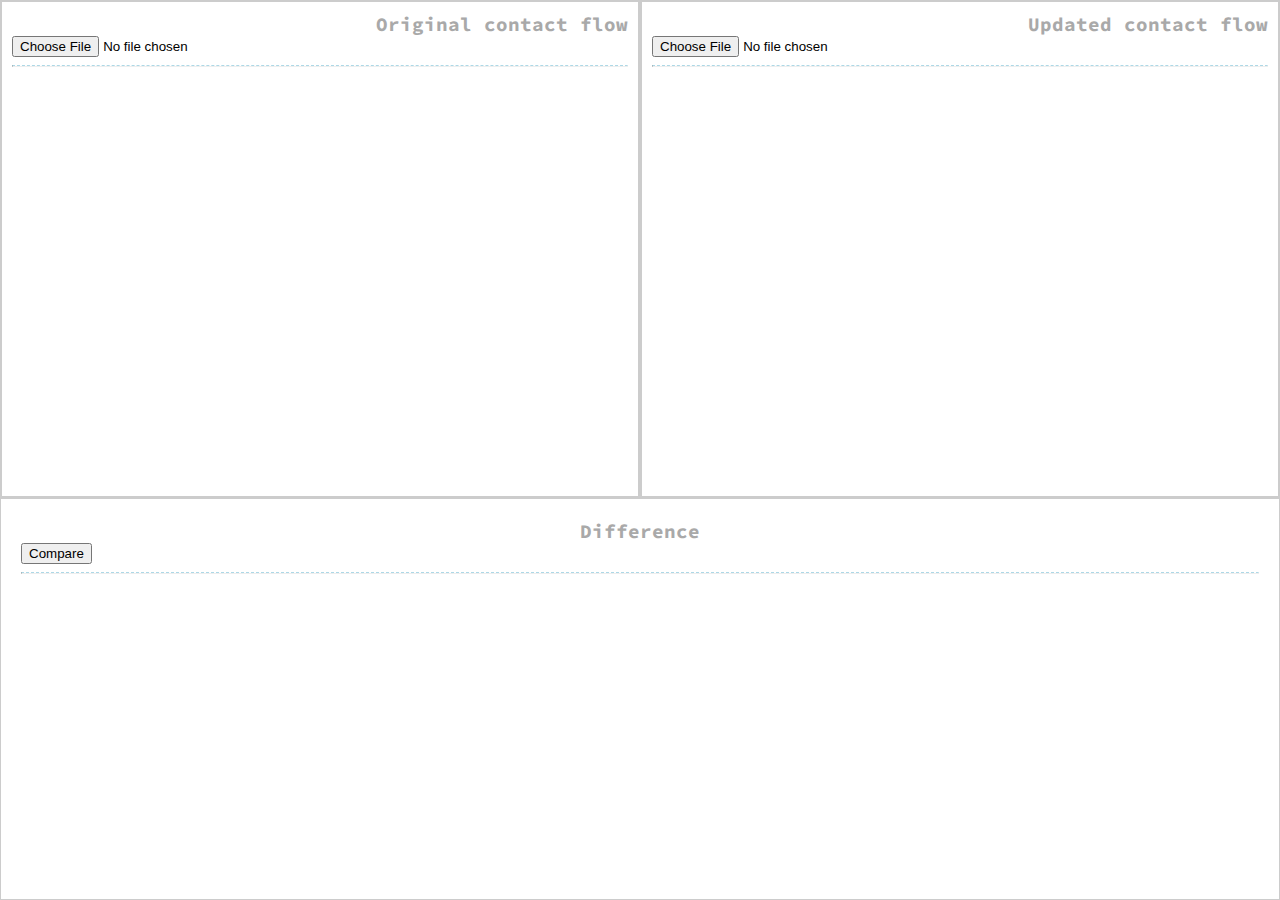
<file: mainpage.html>
<!DOCTYPE html>
<html>
<head>
    
    <script src="./json-viewer.js"></script>
    <script src="./flow-compare.js"></script>
    <link href="./json-viewer.css" type="text/css" rel="stylesheet">
    <link href="./stylesheet.css" type="text/css" rel="stylesheet">

</head>
<body>

    <div class="container">
        <div class="top-container">
            <div class="left">
                <label class="source-label">Original contact flow</label>
                <input type="file" id="fileInput1" accept="" onchange="displayJson('fileInput1', 'source')">
                
            <br>            
            <hr>
            <div id="source"> </div>
            </div>
            <div class="right">
                <label class="source-label">Updated contact flow</label>
                <input type="file" id="fileInput2" accept="" onchange="displayJson('fileInput2', 'target')">
                <br>
               
                <hr>
                <div id="target"></div>
            </div>
        </div>
        <div class="bottom-container">
            <label class="diff-label">Difference </label>
            <button type="button" onclick="compare()">Compare</button>
            <label id="resultlabel"></label>
            <hr>

            <div id="diffBox"></div>
            
        </div>
    </div> 

  
    
    
    
    <script>      

        
        var originalFileContent = null
        var updatedFileContent = null

        function compare(){

            /*
            const originalFile = document.getElementById("fileInput1");
            const updatedFile = document.getElementById("fileInput2");
            const resultlabel = document.getElementById("resultlabel");

            var originalFileContent = null
            var targetFileContent = null
            
            
            const sourceFile = originalFile.files[0];
            const targetFile = updatedFile.files[0];

            const sourcereader = new FileReader();
            sourcereader.readAsText(sourceFile);
            sourcereader.onload = function() {                
                try {
                    const originalFileContent = JSON.parse(sourcereader.result); 
                  
           
                                        
                   
                } catch (error) {
                    resultlabel.textContent = "Error parsing JSON: " + error.message;
                }
            }


            const targetreader = new FileReader();
            targetreader.readAsText(targetFile);
            targetreader.onload = function() {                
                try {
                    const targetFileContent = JSON.parse(targetreader.result);                                        
                                          
                   
                } catch (error) {
                    resultlabel.textContent = "Error parsing JSON: " + error.message;
                }    

            }

            */
                        
            flowCompare(originalFileContent,updatedFileContent)      
            

           // flowCompare(originalFileContent,targetFileContent)
                
        }



        function displayJson(inputId, outputId) {
            const fileInput = document.getElementById(inputId);
            const outputBox = document.getElementById(outputId);

            const file = fileInput.files[0];
            const reader = new FileReader();

            reader.onload = function() {
                const fileContent = reader.result;
                try {
                    const parsedContent = JSON.parse(fileContent);          
                    if (inputId == 'fileInput1'){
                        originalFileContent = parsedContent

                    }else{
                        updatedFileContent = parsedContent

                    }
                    outputBox.innerHTML = jsonViewer(parsedContent, true);
                    
                   
                } catch (error) {
                    outputBox.textContent = "Error parsing JSON: " + error.message;
                }
            }

            if (file) {
                reader.readAsText(file);
            } else {
                outputBox.textContent = "No file selected.";
            }
        }
    </script>
</body>
</html>
</file>
<file: json-viewer.css>
@import url("https://fonts.googleapis.com/css?family=Source+Code+Pro");

.json {
    font-family: "Source Code Pro", monospace;
    font-size: 10px;
    line-height: 80%;

    & > {
        .json__item {
            display: block;
        }
    }
}

.json__item {
    display: block;
    margin-top: 10px;
    padding-left: 20px;
    user-select: none;
}

.json__item--collapsible {
    cursor: pointer;
    overflow: hidden;
    position: relative;

    &::before {
        content: "+";
        position: absolute;
        left: 5px;
    }

    &::after {
        background-color: lightgrey;
        content: "";
        height: 100%;
        left: 9px;
        position: absolute;
        top: 26px;
        width: 1px;
    }

    &:hover {
        & > .json__key,
        & > .json__value {
            text-decoration: underline;
        }
    }
}

.json__toggle {
    display: none;

    &:checked ~ .json__item {
        display: none;
    }
}

.json__key {
    color: darkblue;
    display: inline;

    &::after {
        content: ": ";
    }
}

.json__value {
    display: inline;
}

.json__value--string {
    color: green;
}

.json__value--number {
    color: blue;
}

.json__value--boolean {
    color: red;
}
</file>
<file: stylesheet.css>
@import url("https://fonts.googleapis.com/css?family=Source+Code+Pro");


body, html {
    height: 100%;
    margin: 0;
    padding: 0;
    overflow: hidden;
}

.source-label {
    display: block;
    width: 200;
    text-align: right;
    font-size: larger;
    font-family: "Source Code Pro", monospace;
    color: darkgray;
    font-weight: bolder;
  }

  hr {
    border-top: 1px dashed lightblue;
  }

  .diff-label {
    display: block;
    width: 200;
    text-align: center;
    font-size: larger;
    font-family: "Source Code Pro", monospace;
    color: darkgray;
    font-weight: bolder;
  }

.container {
    width: 100%;
    height: 100%;
    display: flex;
    flex-direction: column;
}

.top-container {
    flex: 1;
    display: flex;
    flex-direction: row;
    height: 60%;
}

.left, .right {
    flex: 1;
    padding: 10px;
    overflow-y: auto;
    border: 2px solid #ccc;
}

.bottom-container {
    height: 40%;
    padding: 20px;
    overflow: auto;
    border: 1px solid #ccc;
}
</file>
